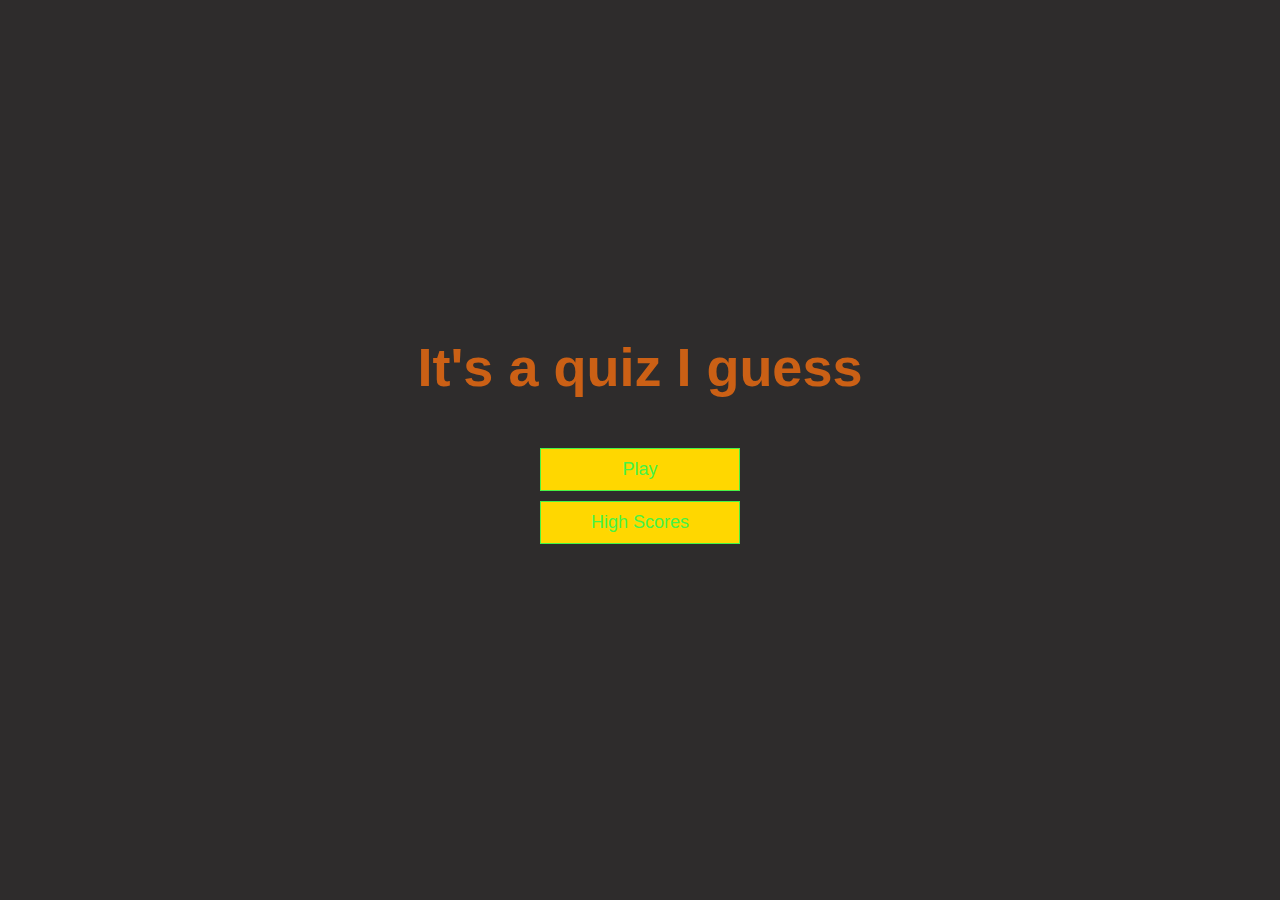
<file: index.html>
<!DOCTYPE html>
<html lang="en">
<head>
    <meta charset="UTF-8">
    <meta http-equiv="X-UA-Compatible" content="IE=edge">
    <meta name="viewport" content="width=device-width, initial-scale=1.0">
    <link rel="stylesheet" href="./Assets/style.css">
    <title>It's a quiz I guess</title>
</head>
<body>
    <div class="container">
        <div id="home" class="flex-center flex-column">
        <h1>It's a quiz I guess</h1>
        <a class="btn" href="./game.html" >Play</a>   
        <a class="btn" href="./highscore.html" >High Scores</a>
            

    </div>
</body>
</html>
</file>
<file: Assets/style.css>
:root{
    background-color: rgb(46, 44, 44);
    font-size: 62.5%;
}

*{
    box-sizing: border-box;
    font-family: Arial, Helvetica, sans-serif;
    margin: 0;
    padding: 0;
    color: hotpink;
}

h1,
h2,
h3,
h4 {
    margin-bottom: 1rem;
}

h1 {
    font-size: 5.4rem;
    color: #cb6015;
    margin-bottom: 5rem;
}

h1 > span {
    font-size: 2.4rem;
    font-weight: 500;
}

h2 {
    font-size: 4.2rem;
    margin-bottom: 4rem;
    font-weight: 700;
}

h3 {
    font-size: 2.8rem;
    font-weight: 500;
}

/* UTILITIES */

.container {
    width: 100vw;
    height: 100vh;
    display: flex;
    justify-content: center;
    align-items: center;
    max-width: 80rem;
    margin: 0 auto;
    padding: 2rem;
}
.container > * {
    width: 100%;

}

.flex-column {
    display: flex;
    flex-direction: column;
}

.flex-center {
    justify-content: center;
    align-items: center;
}

.justify-center {
    justify-content: center;
}

.text-center {
    text-align: center;
}

.hidden {
    display: none;
}

/* BUTTONS */
.btn {
    font-size: 1.8rem;
    padding: 1rem 0;
    width: 20rem;
    text-align: center;
    border: 0.1rem solid rgb(70, 243, 70);
    margin-bottom: 1rem;
    text-decoration: none;
    color: rgb(70, 243, 70);
    background-color: gold;
}

.btn:hover {
    cursor: pointer;
    box-shadow: 0 0.4rem 1.4rem 0 rgb(70, 70, 134);
    transform: translateY(-0.1rem);
    transition: transform 150ms;
}

.btn[disabled]:hover {
    cursor: not-allowed;
    box-shadow: none;
    transform: none;
}
</file>
